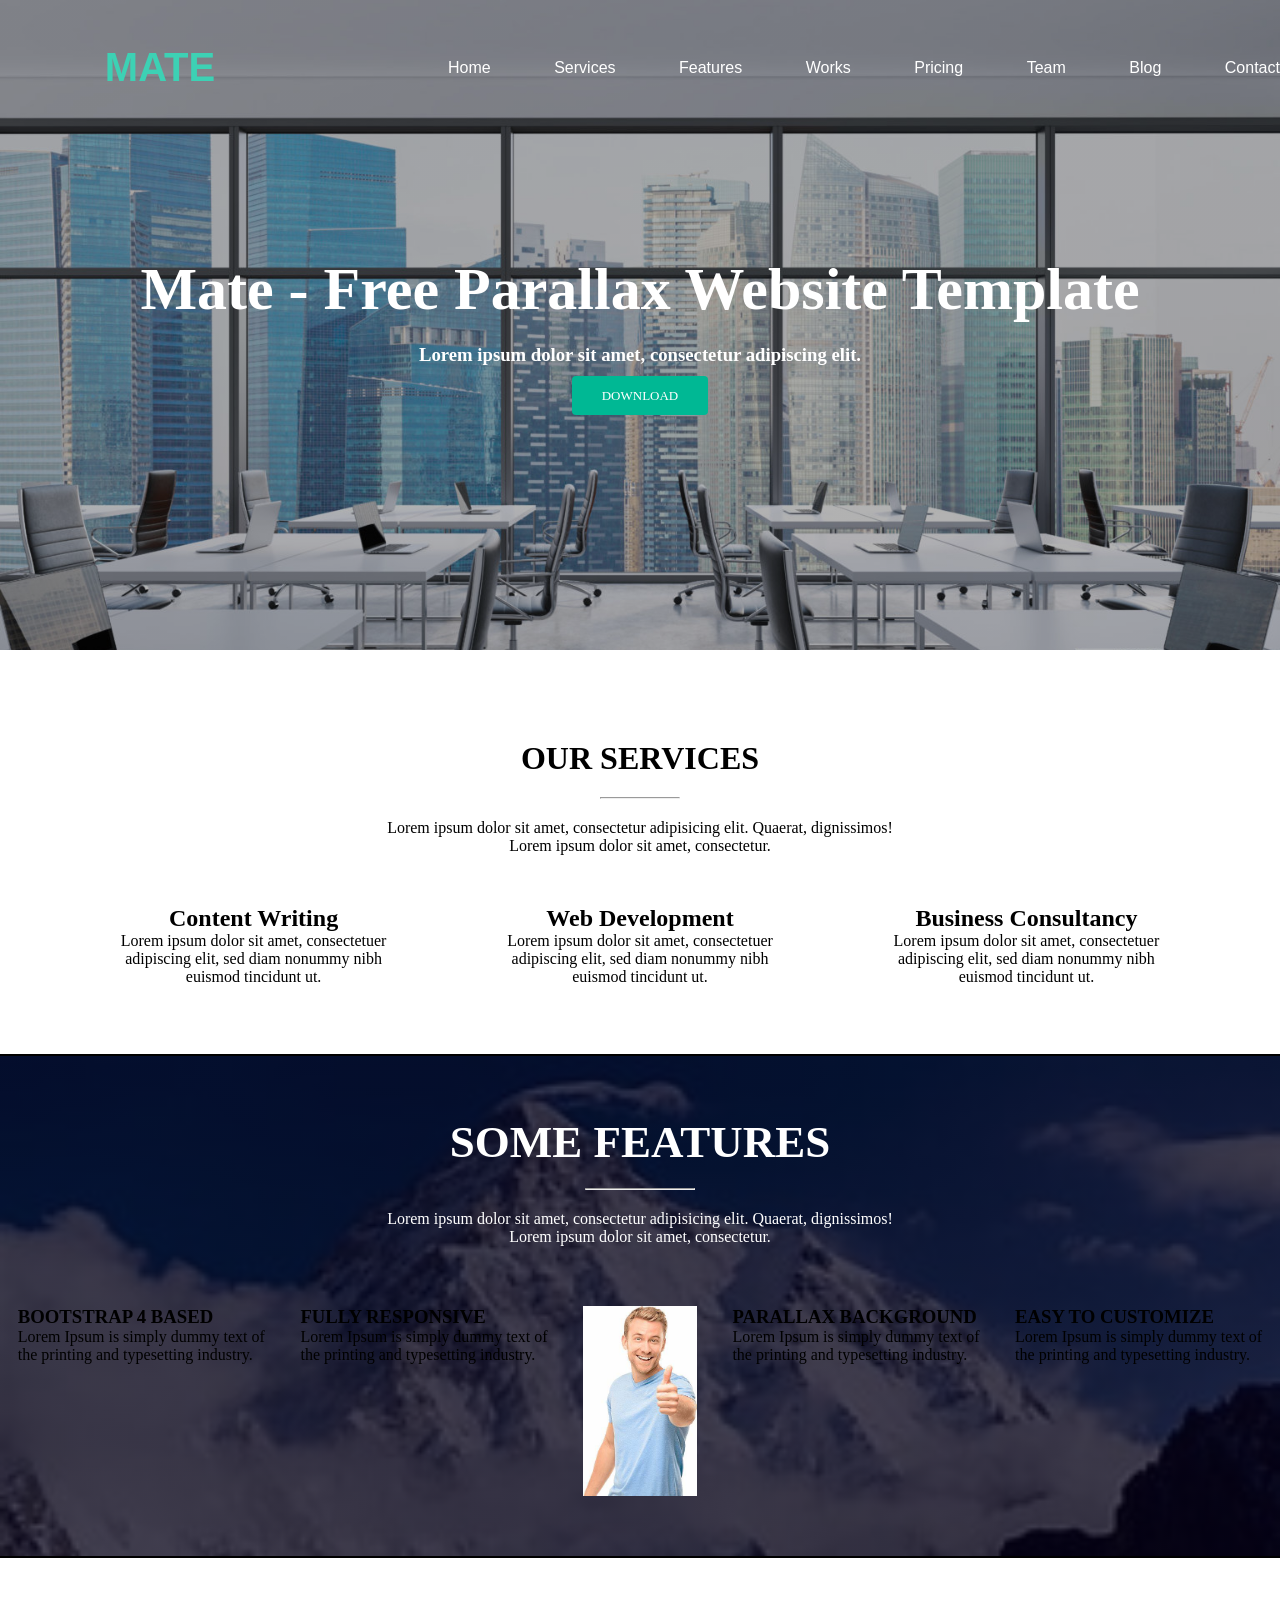
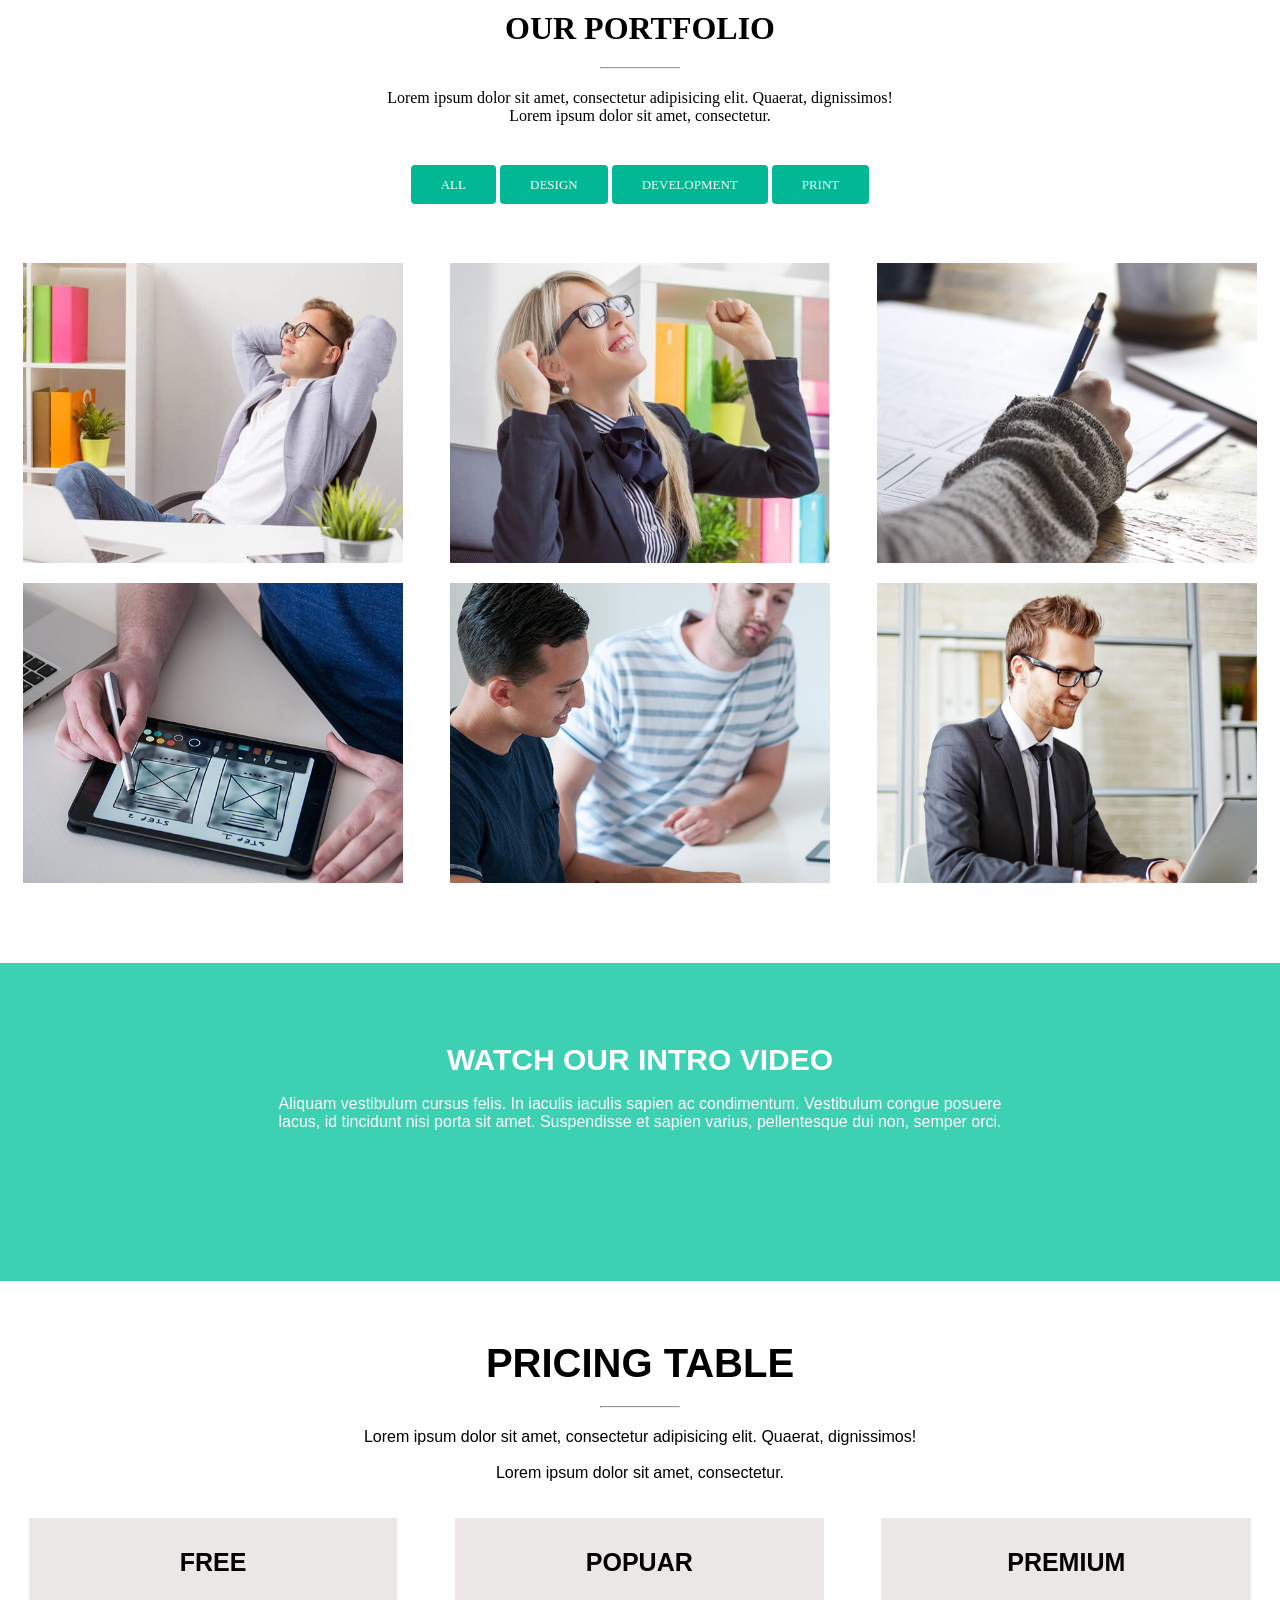
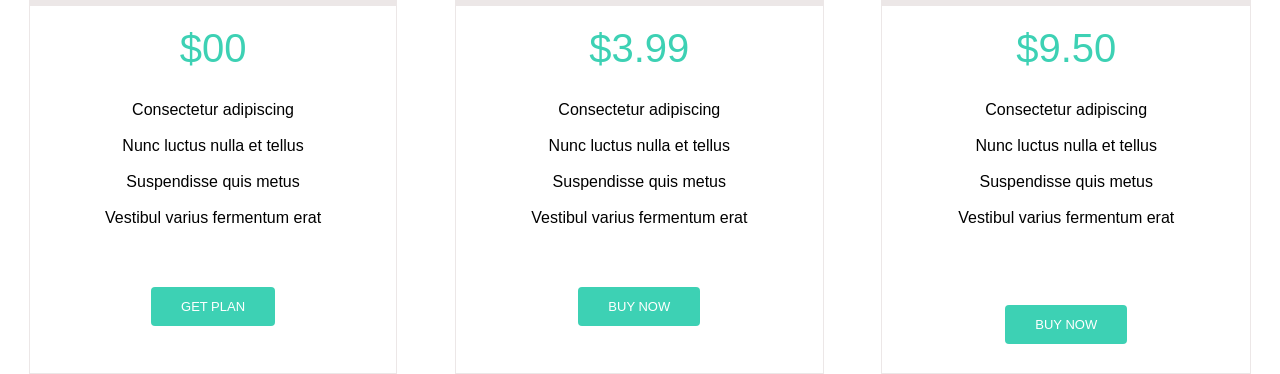
<file: index.html>
<!DOCTYPE html>
<html lang="en">
<head>
    <meta charset="UTF-8">
    <meta http-equiv="X-UA-Compatible" content="IE=edge">
    <meta name="viewport" content="width=device-width, initial-scale=1.0">
    <title>Document</title>
    <link rel="stylesheet" href="style.css">
</head>
<body>
<div class="back"> 
    <div class="menubar">
        <div class="logo"> <h1>MATE</h1></div>
        <div class="menu">
            <a href="#">Home</a>
            <a href="#">Services</a>
            <a href="#">Features</a>
            <a href="#">Works</a>
            <a href="#">Pricing</a>
            <a href="#">Team</a>
            <a href="#">Blog</a>
            <a href="#">Contact</a>

        </div>
    </div>
    <div class="main">
        <h1 style="font-size: 60px; font-weight: 900;">Mate - Free Parallax Website Template</h1>
        <h3 style="padding: 20px;">Lorem ipsum dolor sit amet, consectetur adipiscing elit.</h3>
        <a href="#" class="btn1">Download</a>
    </div>
</div>

<!--Sevice-->
<div style="margin: 90px 0px 70px 0px;">
    <div class="service">
    <h1>OUR SERVICES</h1><hr/ style="margin: 20px 600px 20px 600px; color: #00b894; ">
    <p>Lorem ipsum dolor sit amet, consectetur adipisicing elit. Quaerat, dignissimos!</br>
        Lorem ipsum dolor sit amet, consectetur.</p>
    </div>

    <div class="sercontent">
        <div>
        <h2>Content Writing</h2>
        <p>Lorem ipsum dolor sit amet, consectetuer</br>adipiscing elit, sed diam nonummy nibh</br>euismod tincidunt ut.</p>
        </div>

        <div>
        <h2>Web Development</h2>
        <p>Lorem ipsum dolor sit amet, consectetuer</br>adipiscing elit, sed diam nonummy nibh</br>euismod tincidunt ut.</p>
        </div>

        <div>
            <h2>Business Consultancy</h2>
            <p>Lorem ipsum dolor sit amet, consectetuer</br>adipiscing elit, sed diam nonummy nibh</br>euismod tincidunt ut.</p>
        </div>
    </div>
</div><!--Sevice End-->

<!--Features-->
<div class="bg">
    <div class="feature">
    <h1 style="font-size: 45px; font-weight: 900;">SOME FEATURES</h1><hr/ style="margin: 20px 525px 20px 525px; color: #00b894; ">
    <p>Lorem ipsum dolor sit amet, consectetur adipisicing elit. Quaerat, dignissimos!</br>
        Lorem ipsum dolor sit amet, consectetur.</p>
    </div>

    <div class="ftrcontent">
        <div>
        <h3>BOOTSTRAP 4 BASED</h3>
        <p>Lorem Ipsum is simply dummy text of</br>the printing and typesetting industry.
        </p>
        </div>

        <div>
        <h3>FULLY RESPONSIVE</h3>
        <p>Lorem Ipsum is simply dummy text of</br>the printing and typesetting industry.
        </p>
        </div>

        <div>
            <img src="./Images/boy.jpg" height="190">
        </div>

        <div>
        <h3>PARALLAX BACKGROUND</h3>
        <p>Lorem Ipsum is simply dummy text of</br>the printing and typesetting industry.
        </p>
        </div>

        <div>
        <h3>EASY TO CUSTOMIZE</h3>
        <p>Lorem Ipsum is simply dummy text of</br>the printing and typesetting industry.
        </p>
        </div>
    </div><!--End of Features-->

<!--WorK-->
<div style="margin: 90px 0px 70px 0px;">
    <div class="service">
    <h1>OUR PORTFOLIO</h1><hr/ style="margin: 20px 600px 20px 600px; color: #00b894; ">
    <p>Lorem ipsum dolor sit amet, consectetur adipisicing elit. Quaerat, dignissimos!</br>
        Lorem ipsum dolor sit amet, consectetur.</p>
    </div>

    <div class="work">
        <a href="#" class="b1">ALL</a>
        <a href="#" class="b2">DESIGN</a>
        <a href="#" class="b3">DEVELOPMENT</a>
        <a href="#" class="b4">PRINT</a>
    </div>
</div>
<!--Pictures-->
<div class="pic">
    <div class="row1">
        <img src="./Images/img1.jpg" width="380" height="300">
        <img src="./Images/img2.jpg" width="380" height="300">
        <img src="./Images/img3.jpg" width="380" height="300">
    </div>
    <div class="row2">
        <img src="./Images/img4.jpg" width="380" height="300">
        <img src="./Images/img5.jpg" width="380" height="300">
        <img src="./Images/img6.jpg" width="380" height="300">
    </div>
</div>

<!--Video-->
<div class="video">
    <h1 style="font-size: 30px; font-weight: 799;">WATCH OUR INTRO VIDEO</h1></br>
    <p>Aliquam vestibulum cursus felis. In iaculis iaculis sapien ac condimentum. Vestibulum congue posuere</br>
    lacus, id tincidunt nisi porta sit amet. Suspendisse et sapien varius, pellentesque dui non, semper orci.</p>
</div>

<!--pricing table-->
<div class="table">
    <h1 style="font-size: 40px; font-weight: 900;">PRICING TABLE</h1><hr/ style="margin: 20px 600px 20px 600px; color: #00b894; ">
    <p>Lorem ipsum dolor sit amet, consectetur adipisicing elit. Quaerat, dignissimos!</br>
    </br>Lorem ipsum dolor sit amet, consectetur.</p></br>
</br>
      <div class="tablecnt">

        <div style="border: 1px solid rgb(236, 231, 231); padding-bottom: 20px;">
            <div class="free">FREE</div>
            <div>
                <h1 class="price">$00</h1>
                <p>Consectetur adipiscing</br>
                </br>Nunc luctus nulla et tellus</br>
                </br>Suspendisse quis metus</br>
                </br>Vestibul varius fermentum erat</p>
                    <div class="planb1"><a href="#" class="getplan">GET PLAN</a></div>
            </div>
        </div>
        
        <div style="border: 1px solid rgb(236, 231, 231); padding-bottom: 20px">
            <div class="popular">POPUAR</div>
            <div>
                <h1 class="price">$3.99</h1>
                <p>Consectetur adipiscing</br>
                </br>Nunc luctus nulla et tellus</br>
                </br>Suspendisse quis metus</br>
                </br>Vestibul varius fermentum erat</p>
                    <div class="planb2"><a href="#" class="getplan">BUY NOW</a></div>
            </div>
        </div>

        <div style="border: 1px solid rgb(236, 231, 231); padding-bottom: 20px">
            <div class="premium">PREMIUM</div>
            <div>
                <h1 class="price">$9.50</h1>
                <p>Consectetur adipiscing</br>
                </br>Nunc luctus nulla et tellus</br>
                </br>Suspendisse quis metus</br>
                </br>Vestibul varius fermentum erat</p></br>
                    <div class="planb3"><a href="#" class="getplan">BUY NOW</a></div>
            </div>
        </div>
      </div>
</div><!--Pricing Table End-->
</body>
</html>
</file>
<file: style.css>
*{
    margin: 0;
    padding: 0;
    box-sizing: border-box;
}

.back{
    width: 100%; height: 650px;
    background-image:linear-gradient(rgba(0,0,0,0.3),rgba(0,0,0,0.3)), url(./Images/Office.jpg);
    background-repeat: no-repeat;
    background-size: cover;
}

.menubar{
    width: 100%;
    height: 15vh;
    color: white;
    display: flex; 
    justify-content: space-between;
    align-items: center;
    font-family: Arial, Helvetica, sans-serif;
}

.logo{
    width: 25%;
    text-align: center;
    color: #3dd1b4;
    font-size: 20px;
}

.menu{
    width: 65%;
    display: flex;
    justify-content: space-between;
}

div .menubar .menu a {
    text-decoration: none;
    color: white;
    font-family: Arial, Helvetica, sans-serif
}

.main{
    margin-top: 120px;
    color: white;
    width: 100%;
    height: 85vh;
    justify-content: center;
    align-items: center;
    text-align: center;
}

.btn1{
    margin-top: 50px; 
    border-radius: 4px;
    outline: none;
    text-transform: uppercase;
    font-size: 13px;
    font-weight: 500px;
    text-decoration: none;
    color: white;
    padding: 12px 30px;
    background-color: #00b894;
}

.service{
    text-align: center;
    margin: 20px 0px 50px 0px;
}

.sercontent{
    display: flex;
    justify-content: center;
    justify-content: space-evenly;
    text-align: center;
}

.bg{
    outline: 2px solid black;
    width: 100%; height: 500px;
    background-image:linear-gradient(rgba(5, 1, 23, 0.75),rgba(5, 1, 23, 0.75)), url(./Images/mountainbg.jpg);
    background-repeat: no-repeat;
    background-size: cover;
    display: flex;
    flex-direction: column;
}

.feature{
    text-align: center;
    padding: 60px;
    color: white;
}

.hr{
    margin: 20px 600px 20px 600px;
    color: #00b894;

}

.ftrcontent{
    display: flex;
    flex-direction: row;
    justify-content: center;
    justify-content: space-around;
}

.box1{
    display: flex;
}
.box2{
    display: flex;
}

.work{
    text-align: center;
}
    
.b1{
    color: white;
    text-align: center;
    border-radius: 4px;
    outline: none;
    text-transform: uppercase;
    font-size: 13px;
    font-weight: 500px;
    text-decoration: none;
    color: white;
    padding: 12px 30px;
    background-color: #00b894;
}
.b2{
    color: white;
    text-align: center;
    border-radius: 4px;
    outline: none;
    text-transform: uppercase;
    font-size: 13px;
    font-weight: 500px;
    text-decoration: none;
    color: white;
    padding: 12px 30px;
    background-color: #00b894;
}
.b3{
    color: white;
    text-align: center;
    border-radius: 4px;
    outline: none;
    text-transform: uppercase;
    font-size: 13px;
    font-weight: 500px;
    text-decoration: none;
    color: white;
    padding: 12px 30px;
    background-color: #00b894;
}
.b4{
    color: white;
    text-align: center;
    border-radius: 4px;
    outline: none;
    text-transform: uppercase;
    font-size: 13px;
    font-weight: 500px;
    text-decoration: none;
    color: white;
    padding: 12px 30px;
    background-color: #00b894;
}

.pic{
    display: flex;
    flex-direction: column;
}
.row1{
    display: flex;
    justify-content: center;
    justify-content: space-around;
    margin-bottom: 20px;
}
.row2{
    display: flex;
    justify-content: center;
    justify-content: space-around;
}

.video{
    background-color: #3dd1b4;
    width: 100%;
    height: 500px;
    padding: 80px 0px 150px 0px;
    margin: 80px 0px 30px 0px;
    text-align: center;
    color: white;
    font-family: Arial, Helvetica, sans-serif;
}

.table{
    font-family: Arial, Helvetica, sans-serif;
    text-align: center;
    margin: 30px 0px 10px 0px;
}

.tablecnt{
    display: flex;
    justify-content: center;
    justify-content: space-around;
}
.free{
    background-color: rgb(236, 231, 231);
    padding: 29px 150px 29px 150px;
    font-size: 25px;
    font-weight: 750;
}
.popular{
    background-color: rgb(236, 231, 231);
    padding: 29px 130px 29px 130px;
    font-size: 25px;
    font-weight: 750;

}
.premium{
    background-color: rgb(236, 231, 231);
    padding: 29px 125px 29px 125px;
    font-size: 25px;
    font-weight: 750;
}
.price{
    padding: 20px 0px 30px 0px;
    color: #3dd1b4;
    font-size: 40px;
    font-weight: 500;
}
.getplan{
    margin-top: 70px;
    border-radius: 4px;
    outline: none;
    text-transform: uppercase;
    font-size: 13px;
    font-weight: 500px;
    text-decoration: none;
    color: white;
    padding: 12px 30px;
    background-color: #3dd1b4;
    
}
.planb1{
    margin: 70px 0px 20px 0px
}
.planb2{
    margin: 70px 0px 20px 0px
}
.planb3{
    margin: 70px 0px 20px 0px
}

.grnbg{
    width: 100%; height: 500px;
    background-image:linear-gradient(rgba(0,0,0,0.3),rgba(0,0,0,0.3)), url(./Images/grnbg.jpg);
    background-repeat: no-repeat;
    background-size: cover;
    display: flex;
    justify-content: center;
    justify-content: space-around;   
}

.gotop{
    position: fixed;
    width: 50px;
    height: 50px;
    background: #3dd1b4;
}
</file>
